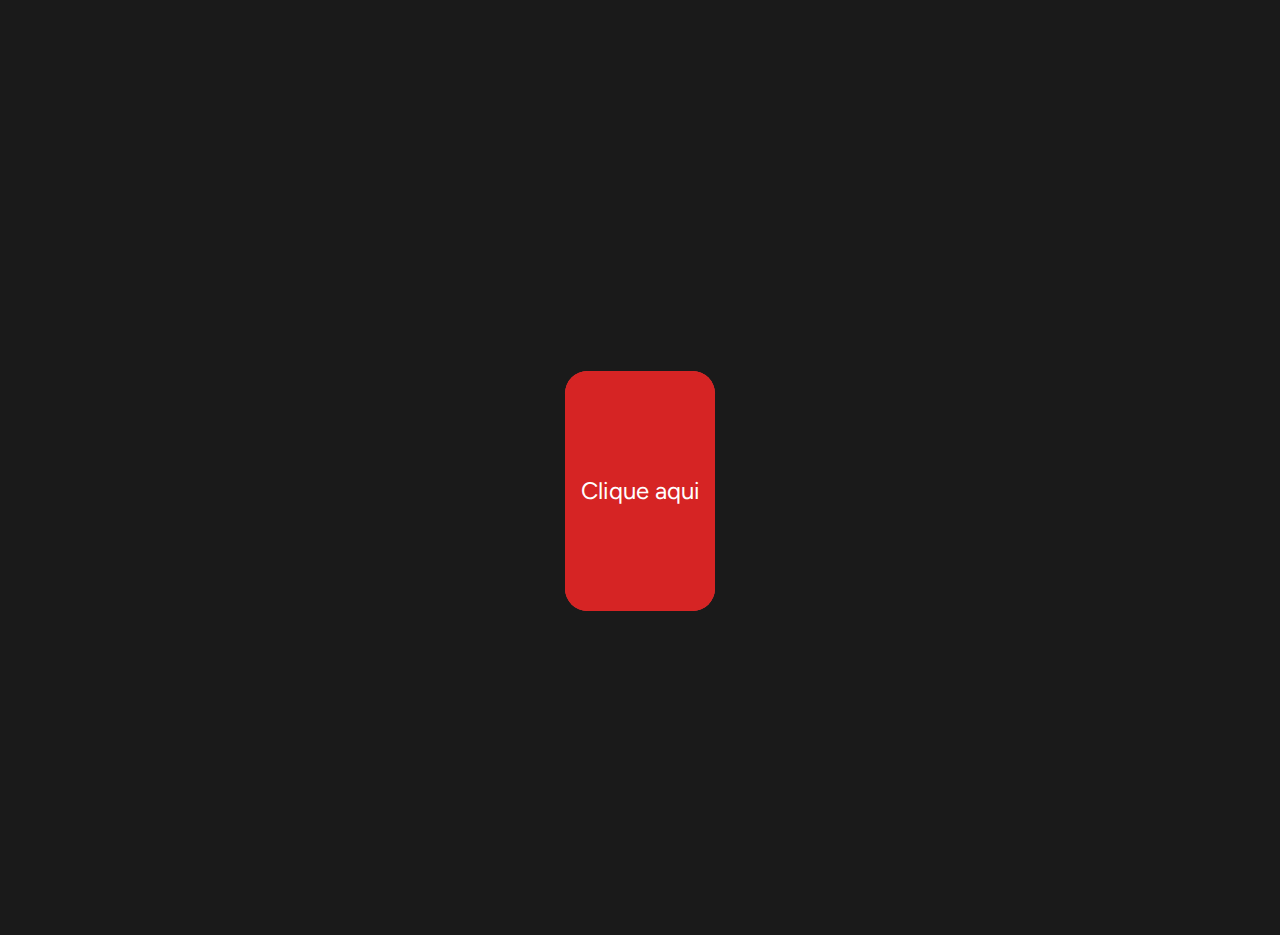
<file: index.html>
<!DOCTYPE html>
<html lang="pt-br">
<head>
    <meta charset="UTF-8">
    <meta name="viewport" content="width=device-width, initial-scale=1.0">
    <title>Surpresa S2</title>
    <link rel="stylesheet" href="style.css">
    <link rel="preconnect" href="https://fonts.googleapis.com">
    <link rel="preconnect" href="https://fonts.gstatic.com" crossorigin>
    <link href="https://fonts.googleapis.com/css2?family=Figtree:ital,wght@0,300..900;1,300..900&display=swap" rel="stylesheet">
</head>
<body>
    <div class="trist-pai"> 
        <a class="botao-trist" href="botao.html" target="_blank">
            <div class="tristeza"> 
                <h2>clique aqui quando estiver triste</h2>
            </div>
        </a>
    </div>
    
    <div class="container">
        <img src="corasao.png" alt="Imagem Esquerda" class="img-left">

        <div class="hearth">
            <span class="text">Clique aqui</span>
        </div>

        <img src="corasao2.png" alt="Imagem Direita" class="img-right">
    </div>
    
    <div class="card">
        <div class="carousel">
            <div class="carousel-slide active">
                <img src="imagem1.png" alt="Imagem 1" class="card-img">
                <p class="card-text">Feliz 4 anos minha gatinha! Muito obrigado por todo esse tempo que você passou comigo, eu sou muito feliz por ter você na minha vida, e espero que você sinta o mesmo meu anjinho.</p>
            </div>
            <div class="carousel-slide">
                <img src="imagem2.png" alt="Imagem 2" class="card-img">
                <p class="card-text">Eu sou muito sortudo por ter encontrado você, e continuo sendo todo dia que posso ter você do meu ladinho. Você é a primeira e única pessoa que consegue tocar meu coraçãozinho dessa forma</p>
            </div>
            <div class="carousel-slide">
                <img src="imagem3.png" alt="Imagem 3" class="card-img">
                <p class="card-text">Não vejo a hora de poder ficar com você todo dia, e poder compartilhar tudo que faço com você, você é a coisa mais especial da minha vida, e pretendo ficar muito mais com você meu bebezinho</p>
            </div>
            <div class="carousel-slide">
                <img src="imagem4.jpg" alt="Imagem 4" class="card-img">
                <p class="card-text">Mesmo que você fique triste e insegura comigo as vezes, saiba que você vai ser sempre a coisa mais importante da minha vida, mesmo que eu ainda não consiga demonstrar totalmente isso, o que só mostra o quão grande e incrível você é para mim</p>
            </div>
        </div>
        <button class="carousel-button left" onclick="prevSlide()">&#10094;</button>
        <button class="carousel-button right" onclick="nextSlide()">&#10095;</button>
    </div>

    <script>
        document.querySelector('.hearth').addEventListener('click', function() {
            this.classList.toggle('clicked');
            const text = this.querySelector('.text');
            text.classList.toggle('fade-out');

            const card = document.querySelector('.card');
            card.classList.toggle('show-card');

            const imagesLeft = document.querySelector('.img-left');
            const imagesRight = document.querySelector('.img-right');

            const msg_top = document.querySelector('.tristeza');

            if (card.classList.contains('show-card')) {
                document.body.classList.add('padding-bottom');
            } else {
                document.body.classList.remove('padding-bottom');
            }

            imagesLeft.classList.toggle('show-img');
            imagesRight.classList.toggle('show-img');

            msg_top.classList.toggle('show-msg');
        });

        let currentSlide = 0;

        function showSlide(index) {
            const slides = document.querySelectorAll('.carousel-slide');
            slides.forEach((slide, i) => {
                slide.classList.remove('active');
                if (i === index) {
                    slide.classList.add('active');
                }
            });
        }

        function nextSlide() {
            const slides = document.querySelectorAll('.carousel-slide');
            currentSlide = (currentSlide + 1) % slides.length;
            showSlide(currentSlide);
        }

        function prevSlide() {
            const slides = document.querySelectorAll('.carousel-slide');
            currentSlide = (currentSlide - 1 + slides.length) % slides.length;
            showSlide(currentSlide);
        }

        // Inicializa o primeiro slide
        showSlide(currentSlide);
    </script>    
</body>
</html>
</file>
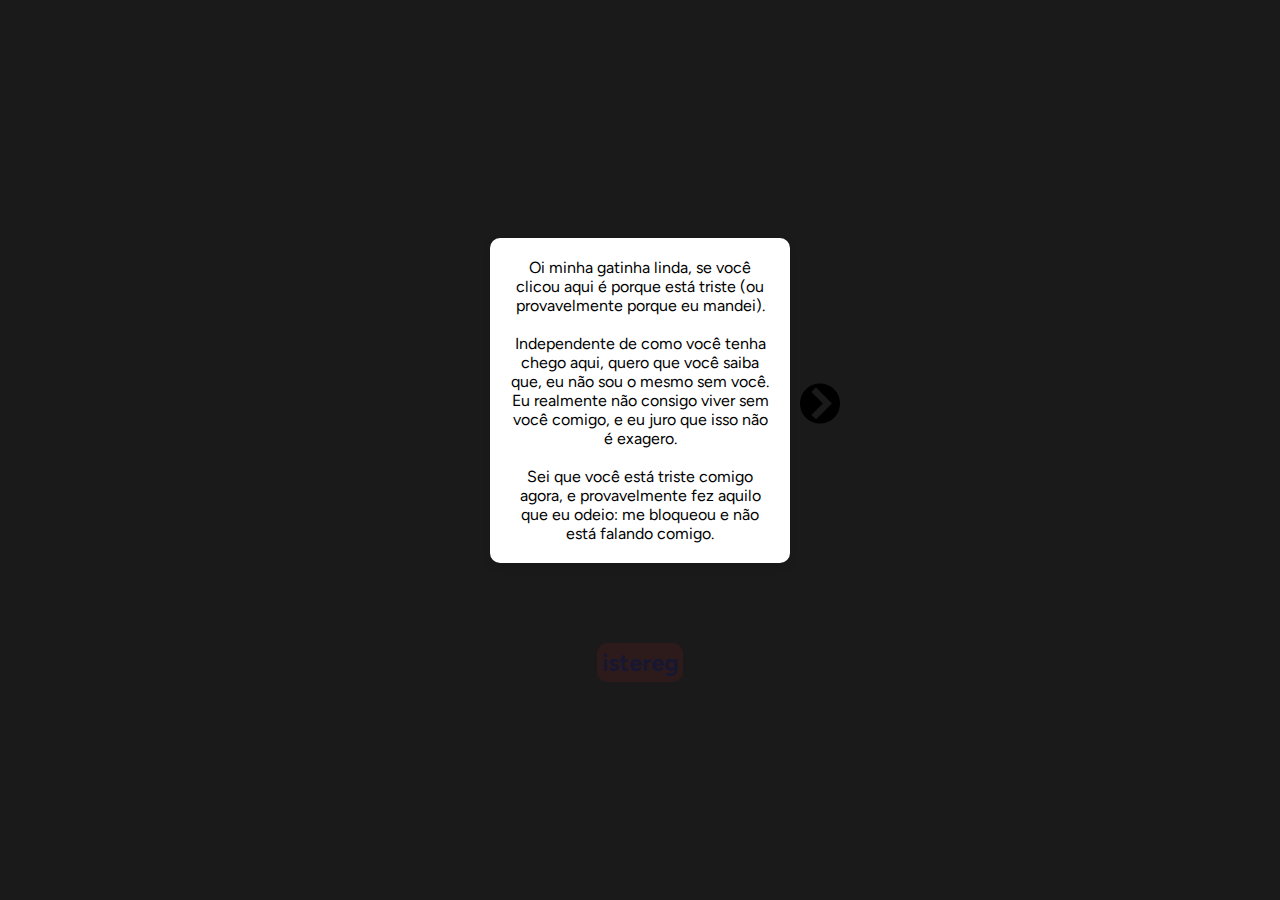
<file: botao.html>
<!DOCTYPE html>
<html lang="pt-br">
<head>
    <meta charset="UTF-8">
    <meta name="viewport" content="width=device-width, initial-scale=1.0">
    <title>Document</title>
    <link rel="stylesheet" href="style.css">
    <link rel="preconnect" href="https://fonts.googleapis.com">
    <link rel="preconnect" href="https://fonts.gstatic.com" crossorigin>
    <link href="https://fonts.googleapis.com/css2?family=Figtree:ital,wght@0,300..900;1,300..900&display=swap" rel="stylesheet">
</head>

<body>
    <div class="card_2">
        <div class="carrossel">
            <div class="carrossel-slide active">
                <p>Oi minha gatinha linda, se você clicou aqui é porque está triste (ou provavelmente porque eu mandei).</p><br>
                <p>Independente de como você tenha chego aqui, quero que você saiba que, eu não sou o mesmo sem você.</p>
                <p>Eu realmente não consigo viver sem você comigo, e eu juro que isso não é exagero.</p><br>
                <p>Sei que você está triste comigo agora, e provavelmente fez aquilo que eu odeio: me bloqueou e não está falando comigo.</p>
            </div>
            <div class="carrossel-slide">
                <p>E é justamente por isso que eu estou escrevendo isso agora mocinha, eu gostaria que você soubesse o porquê eu não gosto disso.</p>
            </div>
            <div class="carrossel-slide">
                <p>O motivo é mais simples do que parece, como eu falei anteriormente, eu não consigo viver sem você.</p><br>
                <p>Então um dia onde eu não tenho você, onde eu não falo com você, é um dia que não vale a pena.</p><br>
                <p>Não importa o quão bom ou ruim ele tenha sido, sem você para eu poder compartilhar, tudo fica inválido.</p>
            </div>
            <div class="carrossel-slide">
               <p>O meu dia fica feio e sem graça quando eu não tenho você para poder mandar mensagem, mandar alguma imagem engraçada que eu achei, reclamar das coisas.</p><br>
               <p>Você é parte integral da minha vida, você me completa e me motiva para tudo que eu faço.</p><br>
               <p>Todas as decisões importantes da minha vida tem você inclusa, nem que seja só para a gente poder ter mais um tempinho juntos em alguma coisa.</p>
            </div>
            <div class="carrossel-slide">
               <p>Por isso é muito importante para mim que você aceite fazer parte da minha vida.</p><br>
               <p>Que você esteja lá para os momentos bons e para os ruins também, que mesmo brava ou triste, ainda esteja lá por mim.</p><br>
               <p>E eu sei que essa não é uma tarefa fácil, eu também não sou merecedor de muitas coisas. Mas sei que a gente pode e deve se ajudar, mesmo quando o outro não está merecendo.</p><br>
               <p>Então eu gostaria que você aceitasse fazer parte da minha vida, se afastar não é só me punir, mas é também, em partes, negar isso.</p>
            </div>
            <div class="carrossel-slide">
               <p>Eu sei que isso pode parecer dramático, e é um pouco mesmo, mas é algo importante para mim, porém, sei que preciso fazer por merecer.</p><br>
               <p>Então, assim como eu estou agora trabalhando aqui nesse site, eu também estou trabalhando para consertar tudo aquilo que eu fico devendo, tudo aquilo que faz você querer se afastar.</p><br>
               <p>Espero que você entenda o que eu quis dizer, e que possa também fazer os seus trabalhinhos, para que o nosso futuro seja bem construído e estável.</p>
            </div>
            <div class="carrossel-slide">
               <p>Obrigado por ler tudo meu amorzinho, é importante para mim, e também para você, eu amo muito você meu bebê.</p>
                <img src="picro.png">
            </div>
        </div>
    </div>

    <button class="carrossel-button" onclick="nextSlide()">
        <img class="bot-dir" src="botao_direita.png" alt="">
    </button>

    <div class="campo">
        <a href="https://campo-minado.com/" target="_blank">
            <h2>istereg</h2>
        </a>
    </div>

    <script>
        let currentSlide = 0;

        function showSlide(index) {
            const slides = document.querySelectorAll('.carrossel-slide');
            slides.forEach((slide, i) => {
                slide.classList.remove('active');
                if (i === index) {
                    slide.classList.add('active');
                }
            });
        }

        function nextSlide() {
            const slides = document.querySelectorAll('.carrossel-slide');
            currentSlide = (currentSlide + 1) % slides.length;
            showSlide(currentSlide);
        }

        // Inicializa o primeiro slide
        showSlide(currentSlide);
    </script>
</body>
</html>
</file>
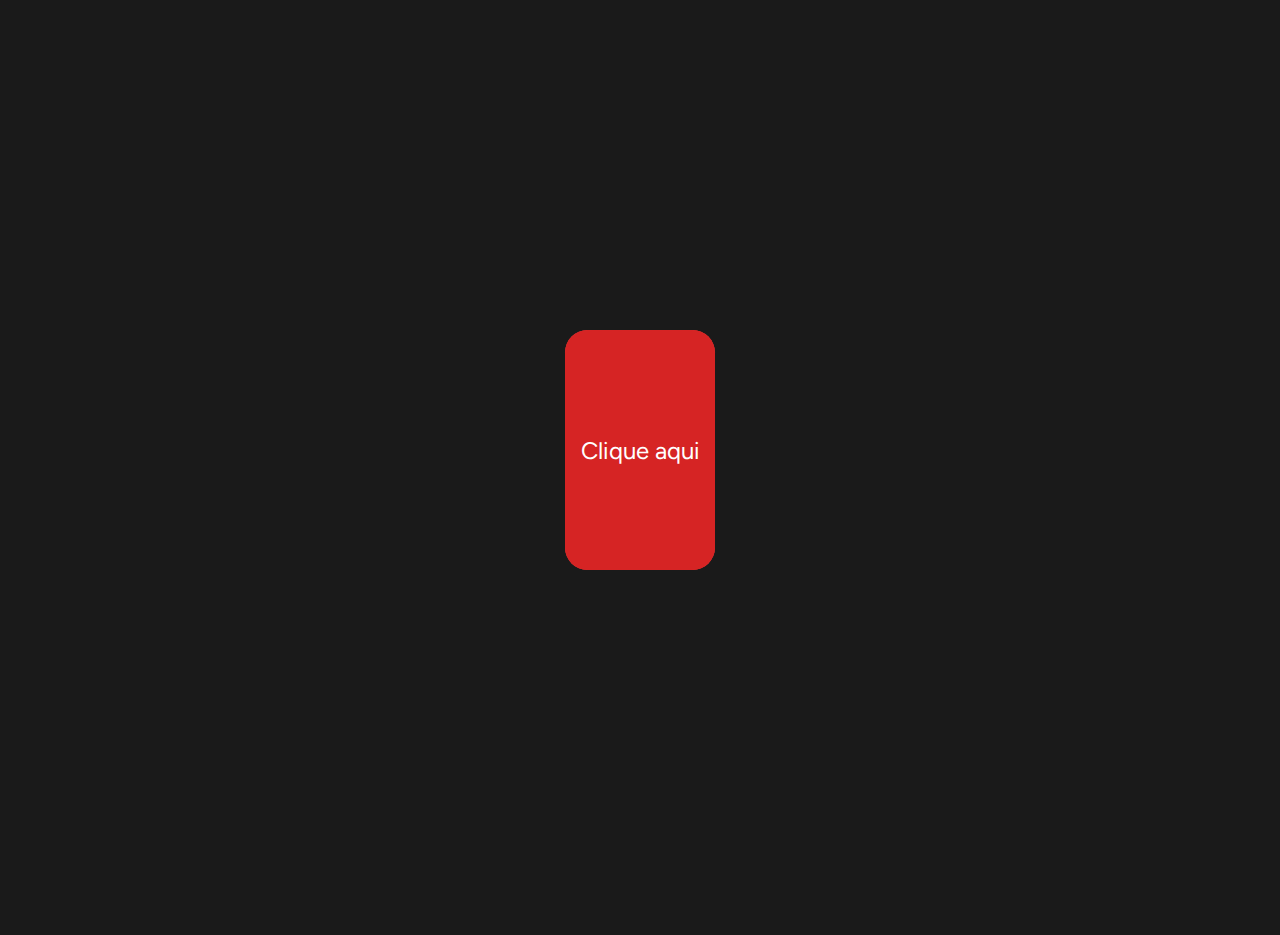
<file: hearth.html>
<!DOCTYPE html>
<html lang="pt-br">
<head>
    <meta charset="UTF-8">
    <meta name="viewport" content="width=device-width, initial-scale=1.0">
    <title>Surpresa S2</title>
    <link rel="stylesheet" href="style.css">
    <link rel="preconnect" href="https://fonts.googleapis.com">
    <link rel="preconnect" href="https://fonts.gstatic.com" crossorigin>
    <link href="https://fonts.googleapis.com/css2?family=Figtree:ital,wght@0,300..900;1,300..900&display=swap" rel="stylesheet">
</head>
<body>
    <div class="hearth">
        <span class="text">Clique aqui</span>
    </div>

    <div class="card">
        <div class="carousel">
            <div class="carousel-slide active">
                <img src="imagem1.png" alt="Imagem 1" class="card-img">
                <p class="card-text">Feliz 4 anos minha gatinha! Muito obrigado por todo esse tempo que você passou comigo, eu sou muito feliz por ter você na minha vida, e espero que você sinta o mesmo meu anjinho.</p>
            </div>
            <div class="carousel-slide">
                <img src="imagem2.png" alt="Imagem 2" class="card-img">
                <p class="card-text">Eu sou muito sortudo por ter encontrado você, e continuo sendo todo dia que posso ter você do meu ladinho. Você é a primeira e única pessoa que consegue tocar meu coraçãozinho dessa forma</p>
            </div>
            <div class="carousel-slide">
                <img src="imagem3.png" alt="Imagem 3" class="card-img">
                <p class="card-text">Não vejo a hora de poder ficar com você todo dia, e poder compartilhar tudo que faço com você, você é a coisa mais especial da minha vida, e pretendo ficar muito mais com você meu bebezinho</p>
            </div>
        </div>
        <button class="carousel-button left" onclick="prevSlide()">&#10094;</button>
        <button class="carousel-button right" onclick="nextSlide()">&#10095;</button>
    </div>
    

    <script>
        document.querySelector('.hearth').addEventListener('click', function() {
            this.classList.toggle('clicked');
            const text = this.querySelector('.text');
            text.classList.toggle('fade-out');

            const card = document.querySelector('.card');
            card.classList.toggle('show-card');

            if (card.classList.contains('show-card')) {
                document.body.classList.add('padding-bottom');
            } else {
                document.body.classList.remove('padding-bottom');
            }
        });

        let currentSlide = 0;

        function showSlide(index) {
            const slides = document.querySelectorAll('.carousel-slide');
            slides.forEach((slide, i) => {
                slide.classList.remove('active');
                if (i === index) {
                    slide.classList.add('active');
                }
            });
        }

        function nextSlide() {
            const slides = document.querySelectorAll('.carousel-slide');
            currentSlide = (currentSlide + 1) % slides.length;
            showSlide(currentSlide);
        }

        function prevSlide() {
            const slides = document.querySelectorAll('.carousel-slide');
            currentSlide = (currentSlide - 1 + slides.length) % slides.length;
            showSlide(currentSlide);
        }

        // Inicializa o primeiro slide
        showSlide(currentSlide);
    </script>    
</body>
</html>
</file>
<file: style.css>
*{
    margin:0;
    padding: 0;
    box-sizing: border-box;
}

.container {
    display: flex;
    justify-content: center; 
    align-items: center; 
    margin-top: 20px;
}

.img-left, .img-right {
    width: 400px;  
    height: 700px;
    margin: 0 200px; 
    opacity: 0;
    transition: opacity 2s ease, transform 2s ease;
}

.img-left.show-img{
    opacity: 1;
    transition: opacity 2s ease, transform 2s ease;
}

.img-right.show-img{
    opacity: 1;
    transition: opacity 2s ease, transform 2s ease;
}

body{
    width: 100%;
    height: 100vh;

    display: flex;
    justify-content: center;
    align-items: center;
    flex-direction: column;

    background-color: #1a1a1a;
    
}

.hearth{
    width: 150px;
    height: 240px;

    position: relative;
    background-color: #E93D3D;
    transform-origin: right bottom;
    border-radius: 22.5px;
    transition: .5s ease;
    display: flex;
    justify-content: center;
    align-items: center;
}

.hearth.clicked {
    transform: rotate(45deg) translateX(-100px); 
    transition: transform 0.5s ease;
    border-top-left-radius: 75px;
    border-top-right-radius: 75px;
}

.hearth:after{
    content: '';
    width: 100%;
    height: 100%;
    transform-origin: left bottom;
    border-radius: 22.5px;
    background-color: #D62424;
    position: absolute;
    transition: .5s ease;
}

.hearth.clicked:after{
    transform: rotate(-90deg) translateY(150px);
    transition: .5s ease;
    border-top-left-radius: 75px;
    border-top-right-radius: 75px;
}

.text {
    font-family: "Figtree", sans-serif;
    color: rgb(255, 255, 255);
    font-size: 24px;
    position: relative;
    z-index: 1;
    transition: opacity 0.5s ease;
}

.fade-out {
    opacity: 0;
    transition: opacity 1s ease;
}

body.padding-bottom {
    padding-bottom: 100px; 
}

.card {
    width: 300px;
    padding: 20px;
    background-color: white;
    border-radius: 10px;
    box-shadow: 0 4px 8px rgba(0, 0, 0, 0.1);
    
    position: absolute;
    top: 500px; 
    
    opacity: 0;
    transform: translateY(20px);
    transition: opacity 2s ease, transform 2s ease;
    text-align: center;
}

.card.show-card {
    opacity: 1;
    transform: translateY(0);
}

.carousel {
    position: relative;
    overflow: hidden;
    display: flex; 
    flex-direction: column; 
}

.carousel-slide {
    display: none; 
    flex-direction: column; 
    align-items: center; 
    justify-content: center; 
}

.carousel-slide.active {
    display: flex; 
}

.card-img {
    width: 100%; 
    height: auto; 
    border-radius: 8px; 
}

.card-text {
    font-family: "Figtree", sans-serif;
    margin-top: 10px; 
    color: #333; 
}

.carousel-button {
    position: absolute;
    top: 50%; 
    transform: translateY(-50%);
    background-color: transparent;
    border: none;
    font-size: 24px;
    cursor: pointer;
    color: #E93D3D;
}

.carrossel-button {
    position: absolute;
    top: 45%;
    margin-right: -360px;
    transform: translateY(-50%);
    background-color: transparent;
    border: none;
    cursor: pointer;
    z-index: 10;
}

.carousel-button.left {
    left: 2px; 
}

.carousel-button.right {
    right: 2px; 
}

@media (max-width: 1000px) {
    .img-left, .img-right {
        width: 150px;  
        height: 263px;
        margin: 0 20px; 
        opacity: 0;
        transition: opacity 2s ease, transform 2s ease;
    }
    .trist-pai{
        margin-bottom: 100px;
    }
}

.tristeza{
    font-family: "Figtree", sans-serif;
    color: rgb(255, 255, 255);
    background-color: #E93D3D;
    padding: 0.5%;
    border-radius: 10px;
    opacity: 0;
    transition: opacity 2s ease, transform 2s ease;
}

.tristeza.show-msg{
    opacity: 0.2;
    transition: opacity 2s ease, transform 2s ease;
}

.trist-pai{
    justify-content: center;
    text-align: center;
}

.botao-trist{
    text-decoration: none;
}

.card_2 {
    font-family: "Figtree", sans-serif;
    width: 300px;
    padding: 20px;
    background-color: white;
    border-radius: 10px;
    box-shadow: 0 4px 8px rgba(0, 0, 0, 0.1);
    position: relative;
    transform: translateY(20px);
    transition: opacity 2s ease, transform 2s ease;
    text-align: center;
}

.carousel-button {
    position: absolute;
    top: 45%;
    transform: translateY(-50%);
    background-color: transparent;
    border: none;
    cursor: pointer;
    z-index: 10;

}

.carrossel-button {
    position: absolute;
    top: 45%;
    margin-right: -360px;
    transform: translateY(-50%);
    background-color: transparent;
    border: none;
    cursor: pointer;
    z-index: 10;
}

.bot-dir {
    width: 40px;
    height: 40px;
    margin-left: 0;
}

.carrossel {
    position: relative;
    overflow: hidden;
    display: flex;
    flex-direction: column;
    align-items: center;
}

.carrossel-slide {
    display: none;
    flex-direction: column;
    align-items: center;
    justify-content: center;
}

.carrossel-slide.active {
    display: flex;
}

.carrossel-slide:last-child img {
    width: 100%; /* A imagem ocupará 100% da largura do card */
    height: auto; /* A altura será ajustada automaticamente */
    border-radius: 8px;
    margin-bottom: 10px; /* Espaçamento entre a imagem e o texto */
}

.carrossel-slide:last-child p {
    margin-bottom: 10px;
    font-family: "Figtree", sans-serif;
}

.campo{
    font-family: "Figtree", sans-serif;
    margin-top: 100px;
    background-color: #D62424;
    padding: 5px;
    border-radius: 10px;
    opacity: 0.1;
}

.campo a{
    text-decoration: none;
}
</file>
